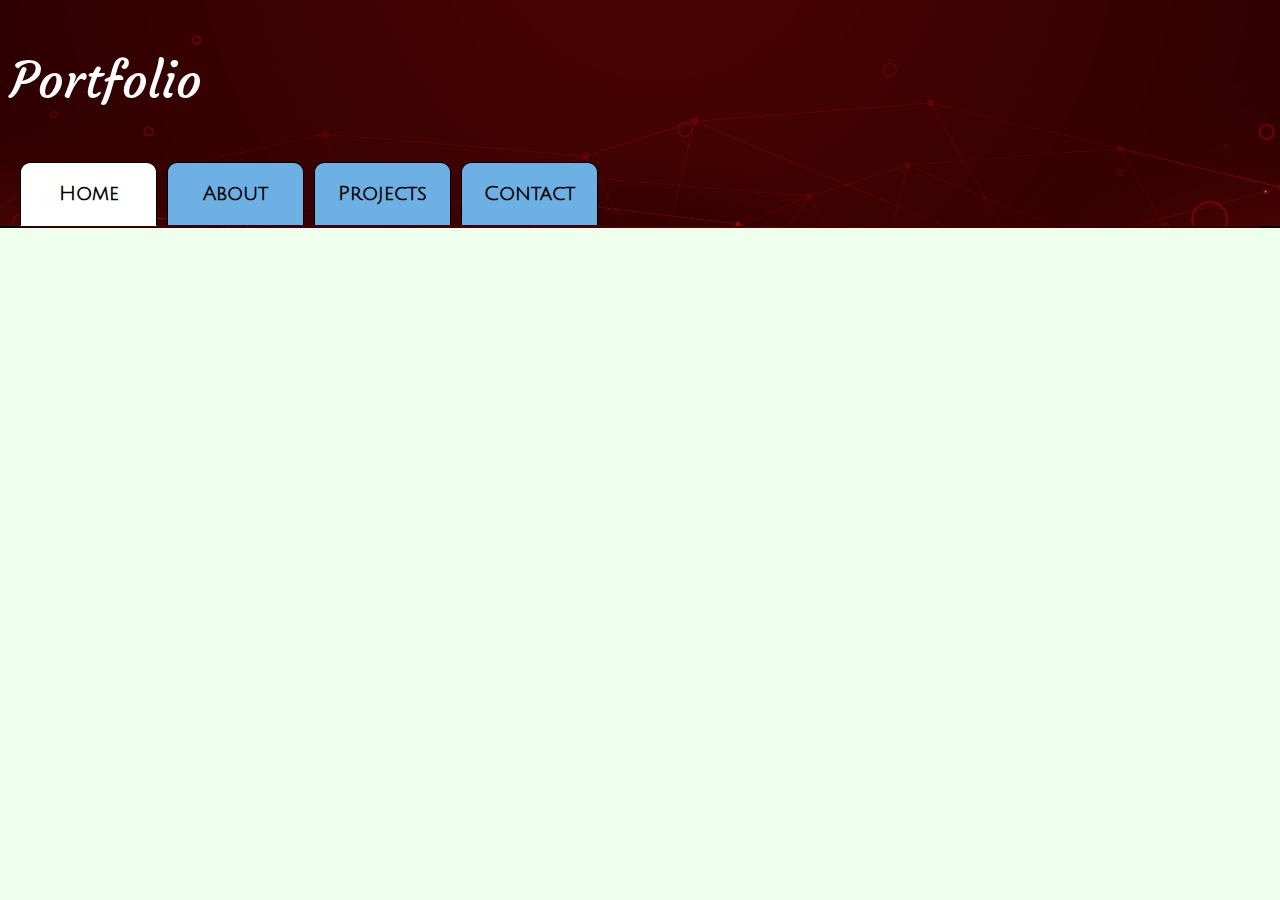
<file: index.html>
<!Doctype html>
<html>
<head>
	<title>My personal portfolio</title>
	<link rel="stylesheet" href="css/style.css"/>
	<link href="https://fonts.googleapis.com/css?family=Courgette&display=swap" rel="stylesheet"> 
	<link href="https://fonts.googleapis.com/css?family=Viga&display=swap" rel="stylesheet"> 
	<link href="https://fonts.googleapis.com/css?family=Julius+Sans+One&display=swap" rel="stylesheet"> 
</head>
<body>
	<div class="background">
		<div class="index">
		<p>Portfolio</p>
	</div>
	<div class = "nav_bar">
		<ul>
			<li><a href="index.html" id="onlink">Home</a></li>
			<li><a href="aboutme.html">About</a></li>
		    <li><a href="projects.html">Projects</a></li>
		    <li><a href="contact.html">Contact</a></li>
		</ul>
		<div class="background">
</div>
</div>

</body>
</html>
</file>
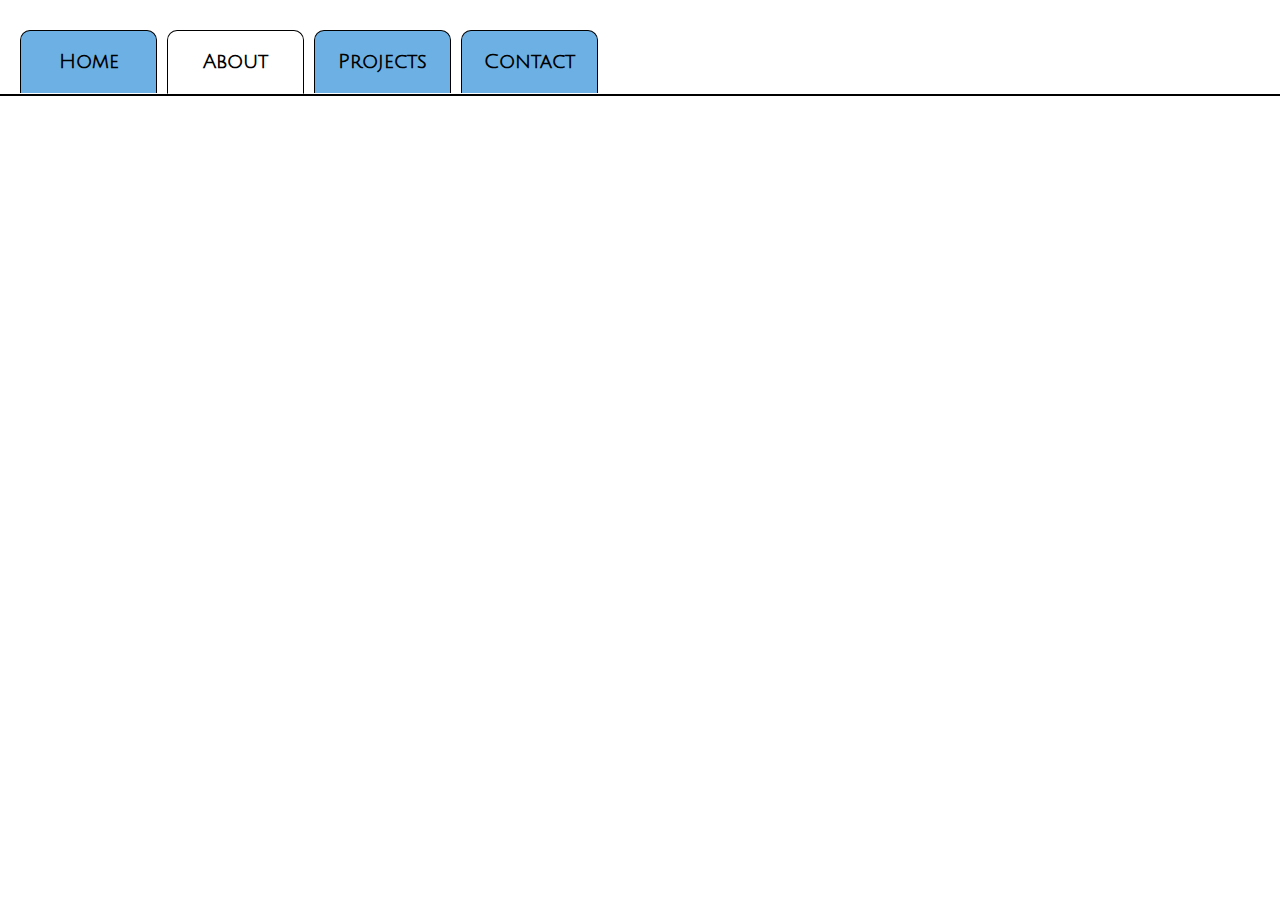
<file: aboutme.html>
<!Doctype html>
<html>
<head>
	<title>Something about me</title>
	<link rel="stylesheet" href="css/style.css"/>
	<link href="https://fonts.googleapis.com/css?family=Actor&display=swap" rel="stylesheet"> 
	<link href="https://fonts.googleapis.com/css?family=Julius+Sans+One&display=swap" rel="stylesheet"> 
	
</head>
<body style="background: url(http://www.sclance.com/backgrounds/good-website-backgrounds/good-website-backgrounds_1095597.jpg);">
	<div class = "nav_bar">
		<ul>
			<li><a href="index.html">Home</a></li>
			<li><a href="aboutme.html" id="onlink">About</a></li>
		    <li><a href="projects.html">Projects</a></li>
		    <li><a href="contact.html">Contact</a></li>
		</ul>
	</div>
	<div class="aboutme">
		<p>Zovem se Zuhdija Delić, dolazim iz Živinica pokraj Tuzle i drugi sam razred Behram-begove Medrese u Tuzli. Java programski jezik sam počeo učiti već u septembru 2018te godine sa BILD-IT organizacijom (naravno bez ikakvog predznanja), međutim, neposvećenost tome dovelo je do odustajanja. Ponovo u decembru sam se okušao sa novom generacijom, 8.0, i trenutno sam u fazi učenja OOP programiranja. Sa znanjem kojim imam mogu reći da vladam osnovama Jave kao i osnovnih koncepata OOP, te osnovama HTMLa i CSSa. </p>
	</div>
</body>
</html>
</file>
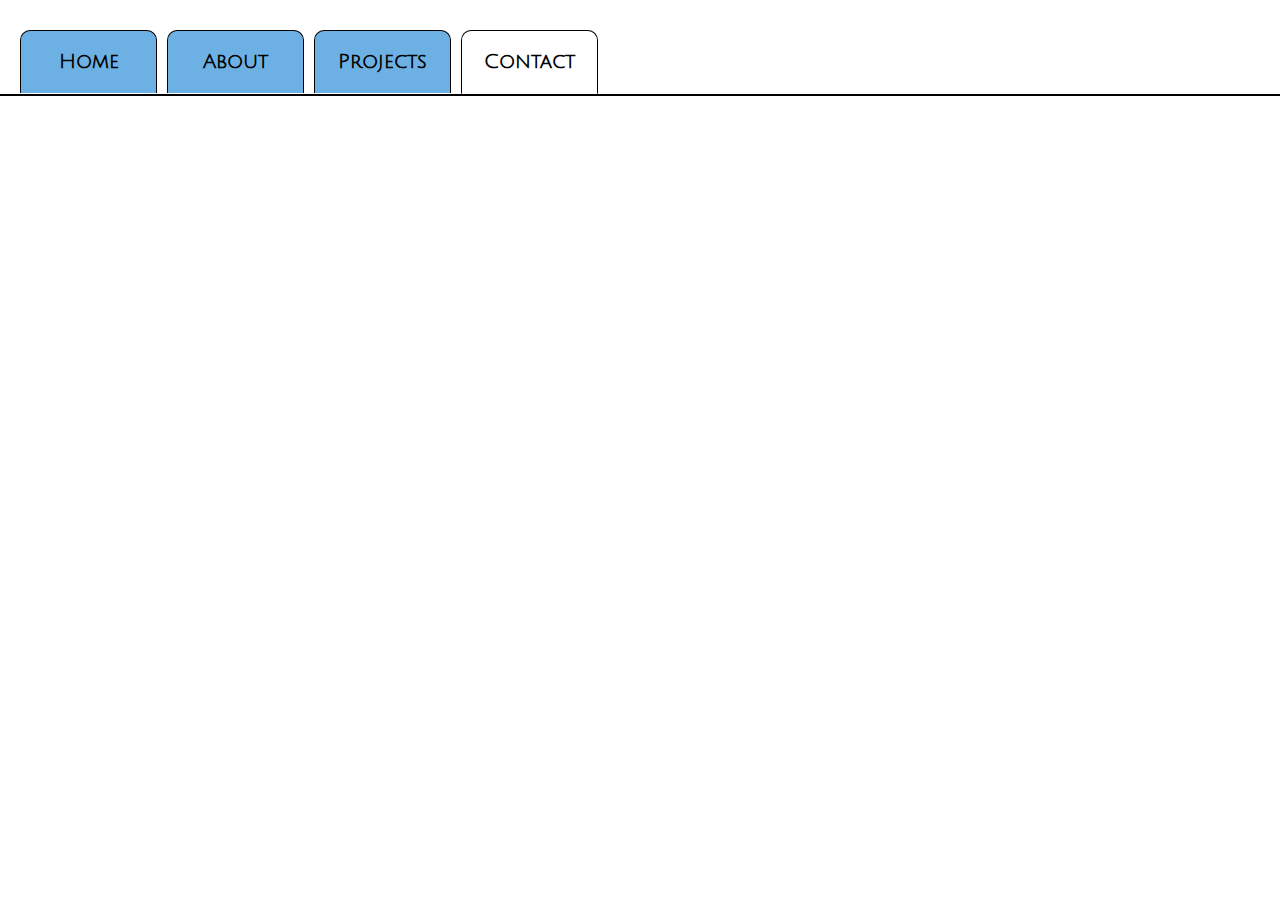
<file: contact.html>
<!Doctype html>
<html>
<head>
	<title>How can you contact me</title>
	<link rel="stylesheet" href="css/style.css"/>
	<link href="https://fonts.googleapis.com/css?family=Julius+Sans+One&display=swap" rel="stylesheet"> 
	<link href="https://fonts.googleapis.com/css?family=Actor&display=swap" rel="stylesheet"> 
	<link rel="stylesheet" href="https://use.fontawesome.com/releases/v5.8.2/css/all.css" integrity="sha384-oS3vJWv+0UjzBfQzYUhtDYW+Pj2yciDJxpsK1OYPAYjqT085Qq/1cq5FLXAZQ7Ay" crossorigin="anonymous">
	
</head>
<body style="background: url(http://www.sclance.com/backgrounds/good-website-backgrounds/good-website-backgrounds_1095597.jpg);">
	<div class = "nav_bar">
		<ul>
			<li><a href="index.html">Home</a></li>
			<li><a href="aboutme.html">About</a></li>
		    <li><a href="projects.html">Projects</a></li>
		    <li><a href="contact.html" id="onlink">Contact</a></li>
		</ul>
	</div>
	<div class="contact">
		<p>Ukoliko me želite kontaktirati možete to učiniti na: </p>
		<div class = "kontakt">
		<ul>
			<li><p>Broj; 061/734-682</p></li>
			<li><p>E-mail; 1. zuka_delic@hotmail.com</p></li>
		    <li><p>E-mail; 2. zukedelic@gmail.com</p></li>
		</ul>
	</div>
	</div>
	<div class="ikone">
	<ul>
		<li><a href="https://www.facebook.com/DLIIxe"><i class="fab fa-facebook"></i></a></li>
		<li><a href="https://github.com/dliix1"><i class="fab fa-github"></i></a></li>
		<li><a href="https://instagram.com/dlii_x"><i class="fab fa-instagram"></i></a></li>
		<li><a href="https://twitter.com/Zuhdija78984236"><i class="fab fa-twitter"></i></a></li>
	</ul>
</div>
	
</body>
</html>
</file>
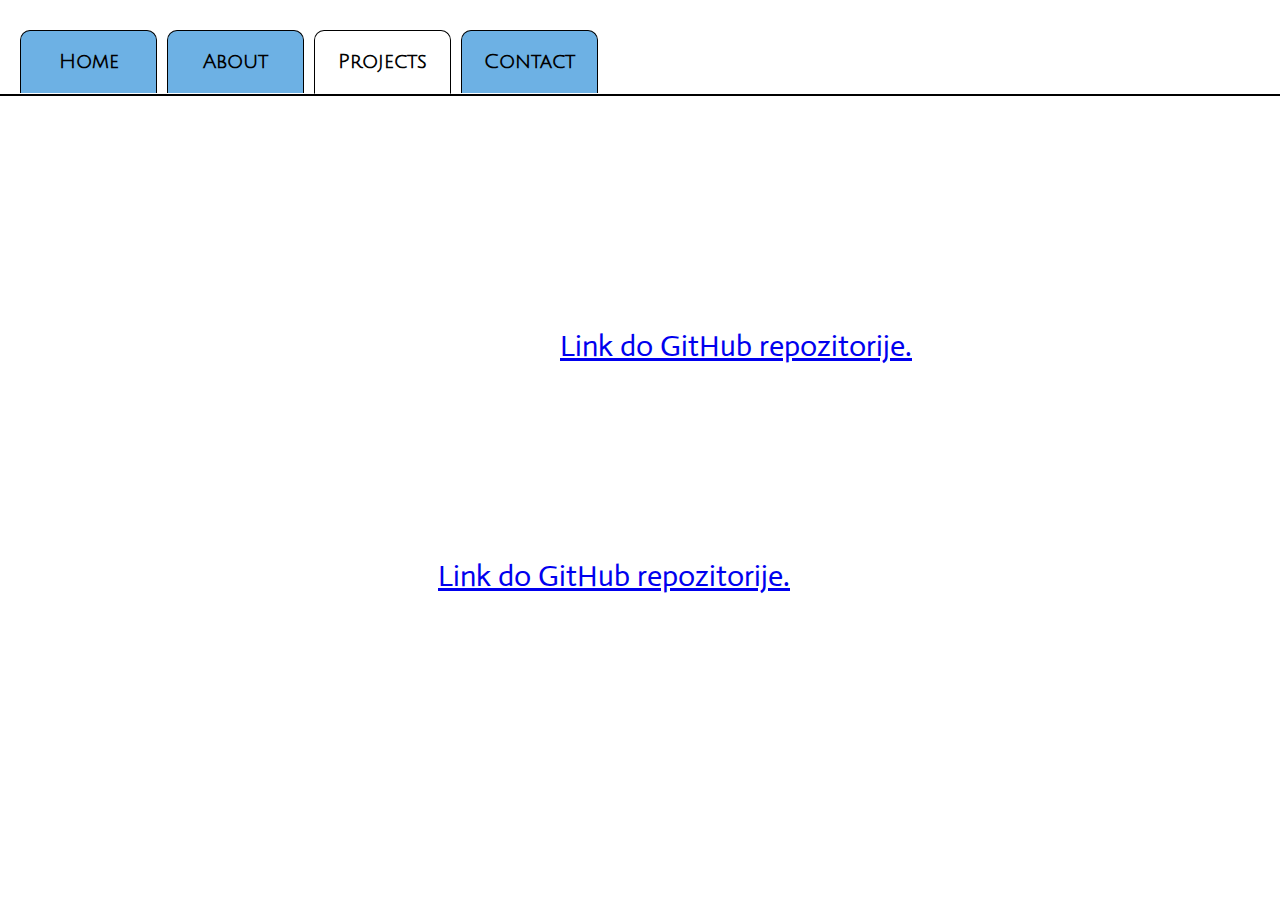
<file: projects.html>
<!Doctype html>
<html>
<head>
	<title>Main two projects</title>
	<link rel="stylesheet" href="css/style.css"/>
	<link href="https://fonts.googleapis.com/css?family=Actor&display=swap" rel="stylesheet">
	<link href="https://fonts.googleapis.com/css?family=Julius+Sans+One&display=swap" rel="stylesheet"> 
</head>
<body style="background: url(http://www.sclance.com/backgrounds/good-website-backgrounds/good-website-backgrounds_1095597.jpg);">
	<div class = "nav_bar">
		<ul>
			<li><a href="index.html">Home</a></li>
			<li><a href="aboutme.html">About</a></li>
		    <li><a href="projects.html" id="onlink">Projects</a></li>
		    <li><a href="contact.html">Contact</a></li>
		</ul>
	</div>
	<div class="projectsv1">
		<p>Najveći projekti koje sam do sada radio s BILDom su aplikacije bankomata i biblioteke. Kratki opis projekata; </p>
		<p>Bankomat je aplikacija u kojoj korisnik može da kreira račun, prebaci novac s jednog na drugi račun i uz to da ispiše detalje postojećeg računa. <a href="https://github.com/dliix1/ATMv2">Link do GitHub repozitorije.</a></p>
	</div>
	<div class="projectsv2">
	<p>Biblioteka je aplikacija u kojoj korisnik može da kreira svoj sopstveni račun u biblioteci, te da podiže knjige na određeni vremenski period, da vrati knjigu te da pozajmi, i naravno da ispiše detalje iz već postojećeg računa. <a href="https://github.com/dliix1/Biblioteka">Link do GitHub repozitorije.</a></p>
</div>
</body>
</html>
</file>
<file: css/style.css>
body {
	margin: auto;
	background: #efe;
}
.background {
	width: 100%;
	height: 100%;
	background-image: url(../images/zux.png);
	background-repeat: no-repeat;
	background-size: cover;
	position: relative;
	overflow-y: auto;
}
.nav_bar{
	margin: auto;
	border-bottom: 2px solid #000000;
	padding: 0px 20px 0px 20px;
	height: 64px;
	margin-top: 30px;
}
.nav_bar ul{
	padding: 0;
	list-style: none;
}
.nav_bar ul li{
	font-family: 'Julius Sans One', sans-serif;
	float: left;
	font-size: 20px;
	font-weight: bold;
	margin-right: 10px;
}
.nav_bar ul li a{
	text-decoration: none;
	color: #000000;
	background: #6db1e4;
	border: 1px solid #000000;
	border-bottom: none;
	padding: 20px 20px 20px 20px;
	-webkit-border-top-right-radius: 10px;
	-webkit-border-top-left-radius: 10px;
	-moz-border-radius-top-left: 10px;
	-moz-border-radius-top-right: 10px;
	width: 95px;
	display: inline-block;
	text-align: center;
	transition: 400ms;
}
.nav_bar ul li a:hover {
	text-decoration: none;
	color: #000000;
	background: #96e0e9;
	display: inline-block;
}
.nav_bar ul li a#onlink {
	background: #ffffff;
	color: #000000;
	border-bottom: 1px solid #ffffff;
}
.nav_bar ul li a#onlink:hover{
	background: #ffffff;
	color: #000000;
}
.index {
	font-size: 50px;
	line-height: 62px;
	font-family: 'Courgette', cursive;
	color: white;
	padding-left: 10px;
}
.imeiPrezime {
	font-size: 45px;
	line-height: 62px;
	font-family: 'Viga', sans-serif;
	color: white;
	padding-left: 550px;
	padding-top: 500px;
}
.slika {
	margin-top: -1160px;
	margin-left: 1160px;
}
.aboutme {
	font-size: 30px;
	line-height: 40px;
	font-family: 'Actor', sans-serif;
	color: white;
	padding-top: 50px;
	padding-left: 15px;
	padding-right: 15px;
}
.projectsv1 {
	font-size: 30px;
	line-height: 40px;
	font-family: 'Actor', sans-serif;
	color: white;
	padding-top: 50px;
	padding-left: 15px;
	padding-right: 15px;
}
.projectsv2 {
	font-size: 30px;
	line-height: 40px;
	font-family: 'Actor', sans-serif;
	color: white;
	padding-top: 50px;
	padding-left: 15px;
	padding-right: 15px;
}
.contact {
	font-size: 30px;
	line-height: 40px;
	font-family: 'Actor', sans-serif;
	color: white;
	padding-top: 50px;
	padding-left: 15px;
	padding-right: 200px;
}
.ikone ul {
	display: flex;
	position: absolute;
	top: 50%;
	left: 50%;
	transform: translate(-50%, -50%);
}
.ikone ul li{
	list-style: none;
}
.ikone ul li a{
	width: 80px;
	height: 80px;
	background: #fff;
	text-align: center;
	line-height: 80px;
	font-size: 35px;
	margin: 0 10px;
	display: block;
	border-radius: 50%;
	position: relative;
	overflow: hidden;
	border: 3px solid #fff;
	z-index: 1;
}
.ikone ul li a .fab {
	position: relative;
	color: #262626;
	transition: .5s;
	z-index: 3;
}
.ikone ul li a:hover .fab{
	color: #fff;
	transform: rotateY(360deg);
}
.ikone ul li a:before {
	content: '';
	position: absolute;
	top: 100%;
	left: 0%;
	width: 100%;
	height: 100%;
	background: #f00;
	transition: .5s;
    z-index: 2;
}
.ikone ul li a:hover:before{
	top: 0;
}
.ikone ul li:nth-child(1) a:before{
	background: #3b5999;
}
.ikone ul li:nth-child(2) a:before{
	background: #131418;	
}
.ikone ul li:nth-child(3) a:before{
	background: #e4405f;
}
.ikone ul li:nth-child(4) a:before{
	background: #55acee;
}
</file>
